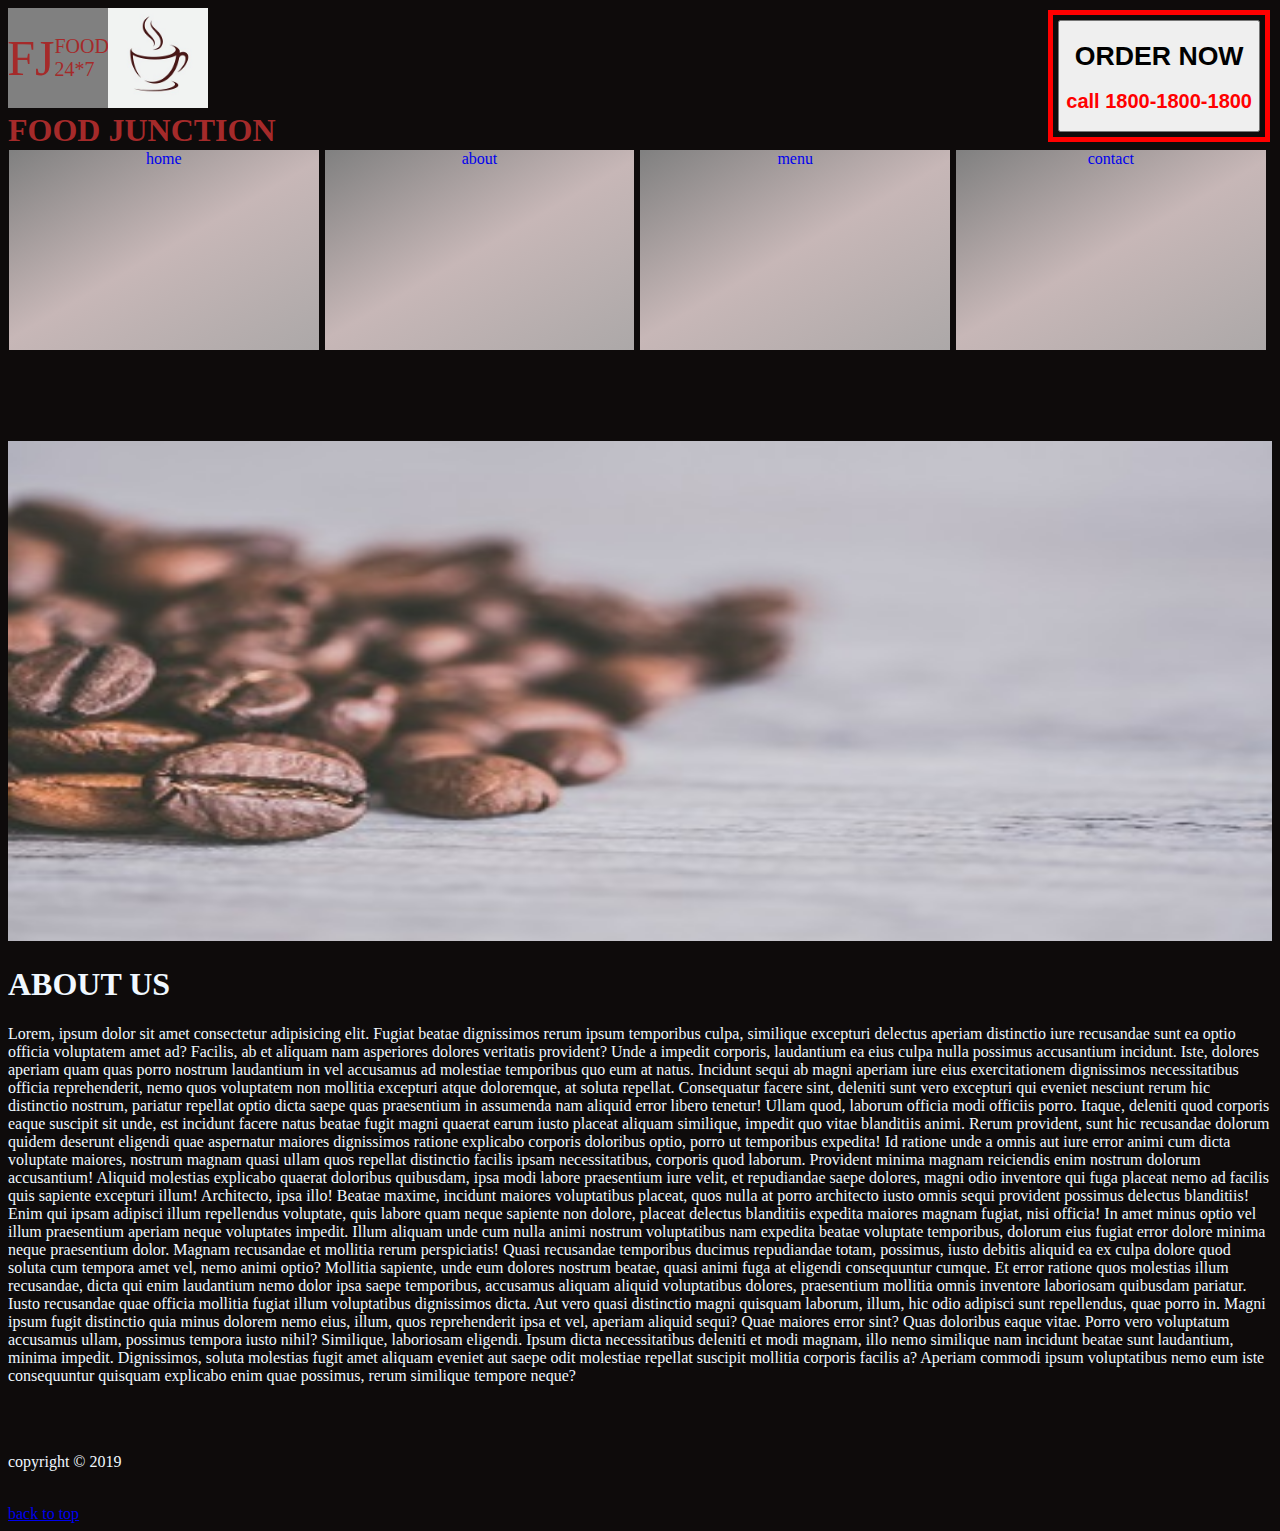
<file: about.html>
<!DOCTYPE html>
<html lang="en">
<head>
 <meta charset="UTF-8">
 <meta http-equiv="X-UA-Compatible" content="IE=edge">
 <meta name="viewport" content="width=device-width, initial-scale=1.0">
 <title>ABOUT US</title>
 <link rel="stylesheet" href="style.css">
</head>
<body>
 
  <img src="/images/logo.jpg" alt="" id="logo" height="100px" width="100px">
<div class="logo"> FJ
<span>FOOD 24*7</span></div>
<div class="order"><button><h1>ORDER NOW</h1>
 <h2 class="call">call 1800-1800-1800</h2>
</button></div>

 <h1 class="head">FOOD JUNCTION</h1>
 
  <a href="index.html" class="block">home</a>
  <a href="about.html" class="block">about</a>
  <a href="number.html" class="block">menu</a>
  <a href="contact.html" class="block">contact</a>
 <br><br><br><br><br><br>

 <img src="/images/background.jpg" alt="" width="100%" height="500">

 <br>


<h1>ABOUT US</h1>
<P>Lorem, ipsum dolor sit amet consectetur adipisicing elit. Fugiat beatae dignissimos rerum ipsum temporibus culpa, similique excepturi delectus aperiam distinctio iure recusandae sunt ea optio officia voluptatem amet ad? Facilis, ab et aliquam nam asperiores dolores veritatis provident? Unde a impedit corporis, laudantium ea eius culpa nulla possimus accusantium incidunt. Iste, dolores aperiam quam quas porro nostrum laudantium in vel accusamus ad molestiae temporibus quo eum at natus. Incidunt sequi ab magni aperiam iure eius exercitationem dignissimos necessitatibus officia reprehenderit, nemo quos voluptatem non mollitia excepturi atque doloremque, at soluta repellat. Consequatur facere sint, deleniti sunt vero excepturi qui eveniet nesciunt rerum hic distinctio nostrum, pariatur repellat optio dicta saepe quas praesentium in assumenda nam aliquid error libero tenetur! Ullam quod, laborum officia modi officiis porro. Itaque, deleniti quod corporis eaque suscipit sit unde, est incidunt facere natus beatae fugit magni quaerat earum iusto placeat aliquam similique, impedit quo vitae blanditiis animi. Rerum provident, sunt hic recusandae dolorum quidem deserunt eligendi quae aspernatur maiores dignissimos ratione explicabo corporis doloribus optio, porro ut temporibus expedita! Id ratione unde a omnis aut iure error animi cum dicta voluptate maiores, nostrum magnam quasi ullam quos repellat distinctio facilis ipsam necessitatibus, corporis quod laborum. Provident minima magnam reiciendis enim nostrum dolorum accusantium! Aliquid molestias explicabo quaerat doloribus quibusdam, ipsa modi labore praesentium iure velit, et repudiandae saepe dolores, magni odio inventore qui fuga placeat nemo ad facilis quis sapiente excepturi illum! Architecto, ipsa illo! Beatae maxime, incidunt maiores voluptatibus placeat, quos nulla at porro architecto iusto omnis sequi provident possimus delectus blanditiis! Enim qui ipsam adipisci illum repellendus voluptate, quis labore quam neque sapiente non dolore, placeat delectus blanditiis expedita maiores magnam fugiat, nisi officia! In amet minus optio vel illum praesentium aperiam neque voluptates impedit. Illum aliquam unde cum nulla animi nostrum voluptatibus nam expedita beatae voluptate temporibus, dolorum eius fugiat error dolore minima neque praesentium dolor. Magnam recusandae et mollitia rerum perspiciatis! Quasi recusandae temporibus ducimus repudiandae totam, possimus, iusto debitis aliquid ea ex culpa dolore quod soluta cum tempora amet vel, nemo animi optio? Mollitia sapiente, unde eum dolores nostrum beatae, quasi animi fuga at eligendi consequuntur cumque. Et error ratione quos molestias illum recusandae, dicta qui enim laudantium nemo dolor ipsa saepe temporibus, accusamus aliquam aliquid voluptatibus dolores, praesentium mollitia omnis inventore laboriosam quibusdam pariatur. Iusto recusandae quae officia mollitia fugiat illum voluptatibus dignissimos dicta. Aut vero quasi distinctio magni quisquam laborum, illum, hic odio adipisci sunt repellendus, quae porro in. Magni ipsum fugit distinctio quia minus dolorem nemo eius, illum, quos reprehenderit ipsa et vel, aperiam aliquid sequi? Quae maiores error sint? Quas doloribus eaque vitae. Porro vero voluptatum accusamus ullam, possimus tempora iusto nihil? Similique, laboriosam eligendi. Ipsum dicta necessitatibus deleniti et modi magnam, illo nemo similique nam incidunt beatae sunt laudantium, minima impedit. Dignissimos, soluta molestias fugit amet aliquam eveniet aut saepe odit molestiae repellat suscipit mollitia corporis facilis a? Aperiam commodi ipsum voluptatibus nemo eum iste consequuntur quisquam explicabo enim quae possimus, rerum similique tempore neque?</P>

<!-- houseblend -->

<br>
<br>
<p>copyright &copy; 2019</p>

<br>
<a href="#logo">back to top</a>
</body>
</html>
</file>
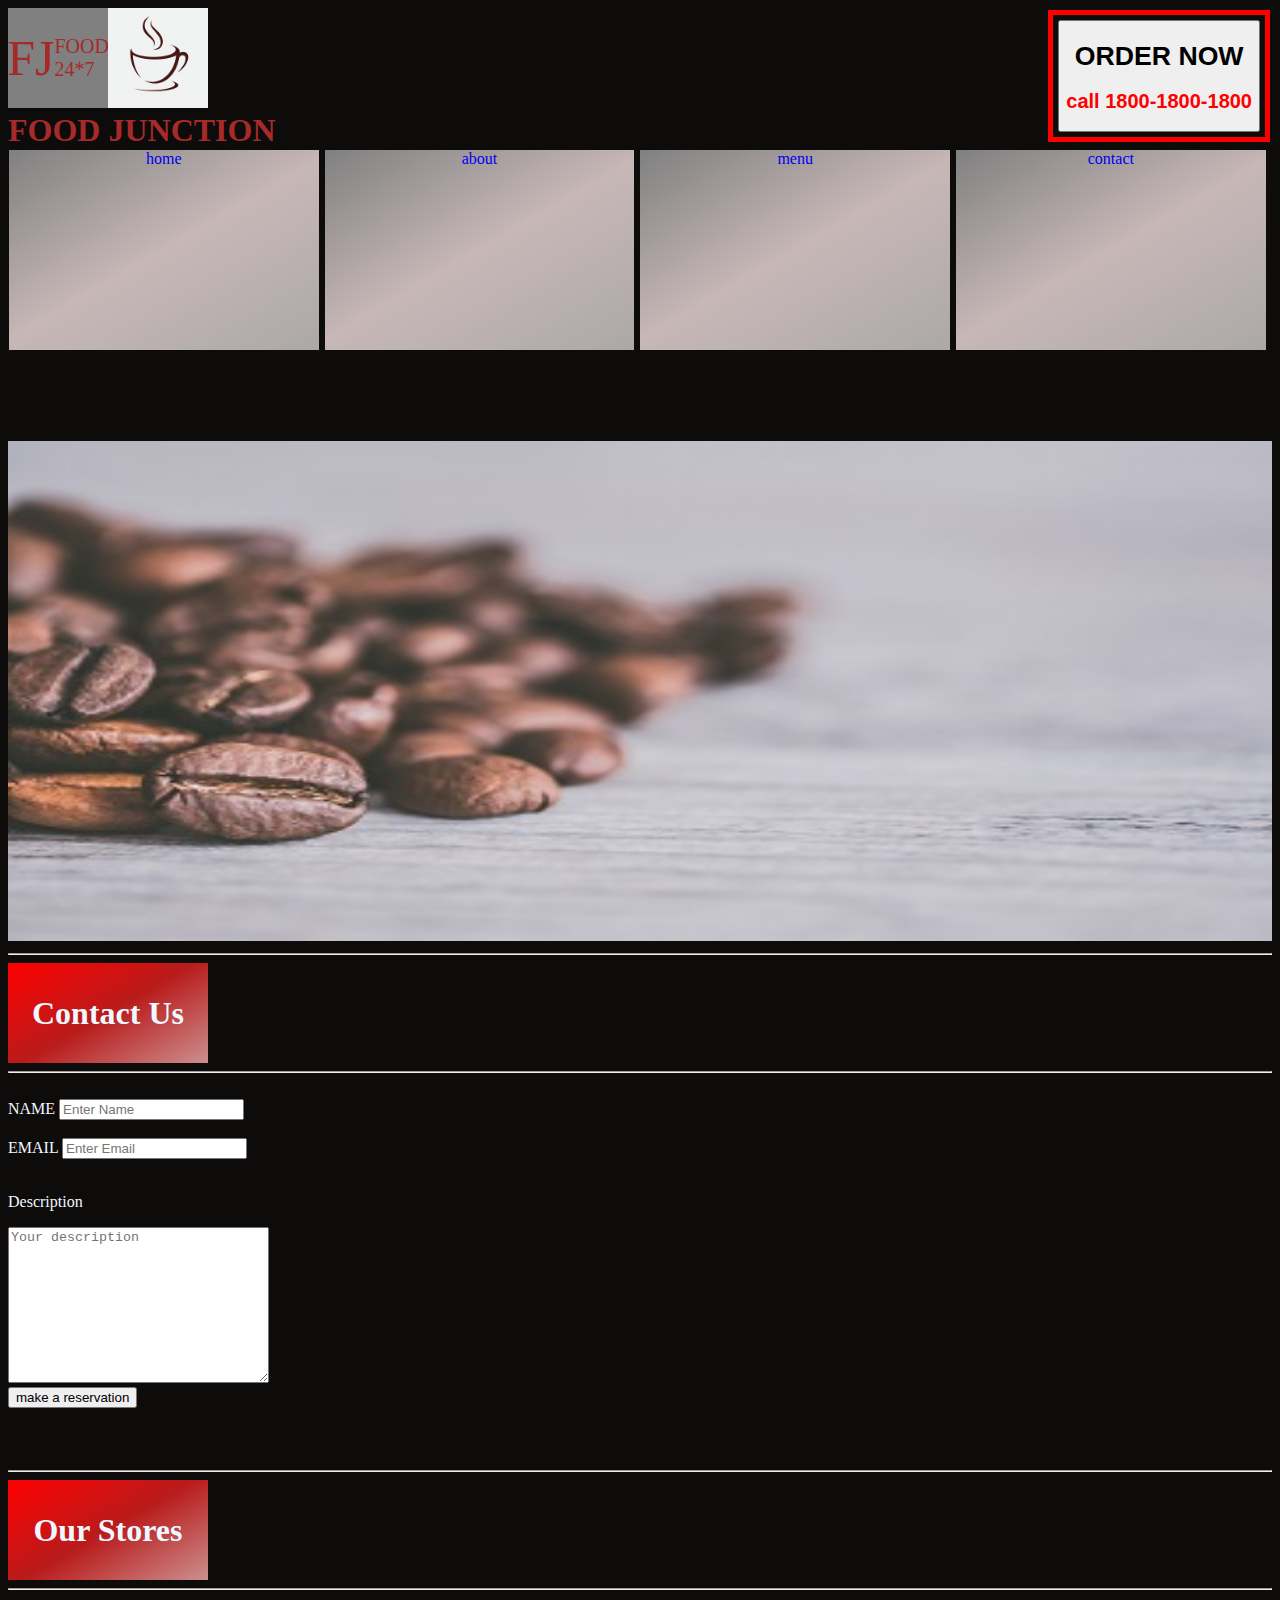
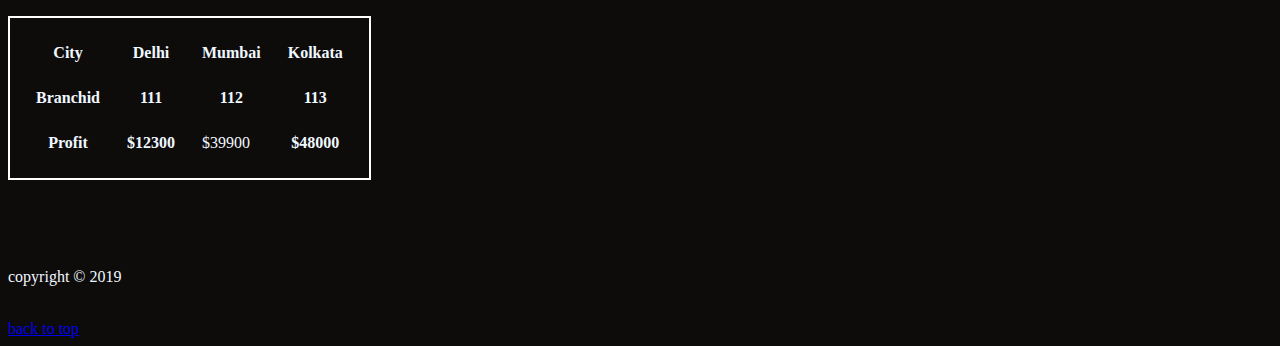
<file: contact.html>
<!DOCTYPE html>
<html lang="en">
<head>
 <meta charset="UTF-8">
 <meta http-equiv="X-UA-Compatible" content="IE=edge">
 <meta name="viewport" content="width=device-width, initial-scale=1.0">
 <title>contact</title>
 <link rel="stylesheet" href="style.css">
</head>
<body>
 <img src="/images/logo.jpg" alt="" id="logo" height="100px" width="100px">
<div class="logo"> FJ
<span>FOOD 24*7</span></div>
<div class="order"><button><h1>ORDER NOW</h1>
 <h2 class="call">call 1800-1800-1800</h2>
</button></div>
 

 <h1 class="head">FOOD JUNCTION</h1>
 
  <a href="index.html" class="block">home</a>
  <a href="about.html" class="block">about</a>
  <a href="number.html" class="block">menu</a>
  <a href="contact.html" class="block">contact</a>
 <br><br><br><br>
<br><br>
 <img src="/images/background.jpg" alt="" width="100%" height="500">

 <br>

<hr>
<div  class="banner">
<h1  >Contact Us</h1>
</div><hr>


<br>
  <form action="">
   <label for="name">NAME</label>
   <input type="text" name="name" id="name" placeholder="Enter Name">
   <br>
   <br>
   <label for="email">EMAIL</label>
   <input type="text" name="name" id="email" placeholder="Enter Email">
<br>
<br>
<p>Description</p>
<textarea name="description" id="" cols="30" rows="10" placeholder="Your description"></textarea>

					</div>
					<div class="col-md-offset-3 col-md-6 col-sm-offset-3 col-sm-6">
						<input name="submit" type="submit" class="form-control" id="submit" value="make a reservation">
					</div>
  </form>
<br><br><br>
<hr>
<div class="banner">
<h1>Our Stores</h1>
</div>
<hr>
<br>
<table style="border: 2px solid white;border-spacing: 25px;" >
 <tr>
  <th>City</th>
   <th>Delhi</th> 
   <th>Mumbai</th>
    <th>Kolkata</th>
 </tr>
 <tr>
  <th>Branchid</th>
  <th>111</th>
  <th>112</th>
  <th>113</th>
 </tr>
 <tr>
  <th>Profit</th>
  <th>$12300</td>
  <td>$39900</td>
  <th>$48000</th>
 </tr>
</table>

<br><br>

<br>
<br>
<p>copyright &copy; 2019</p>

<br>
<a href="#logo">back to top</a>
</body>
</html>
</file>
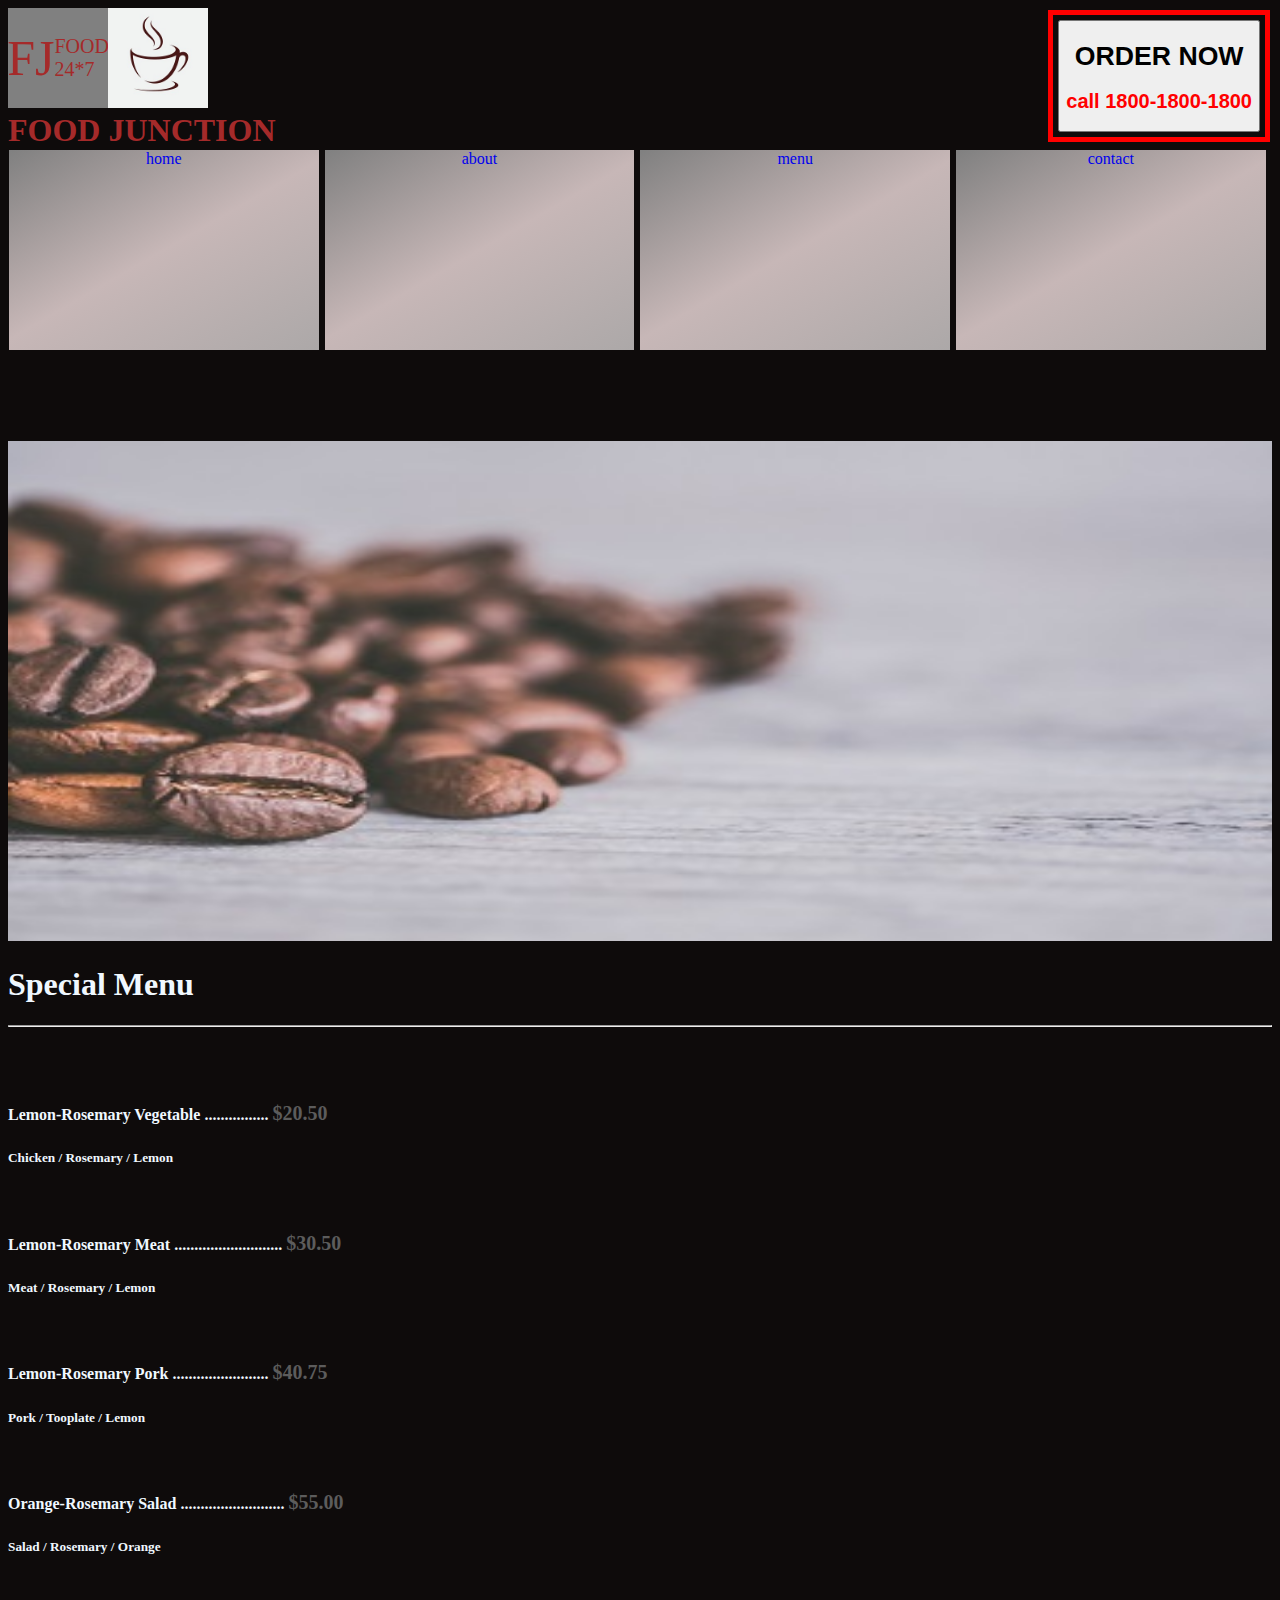
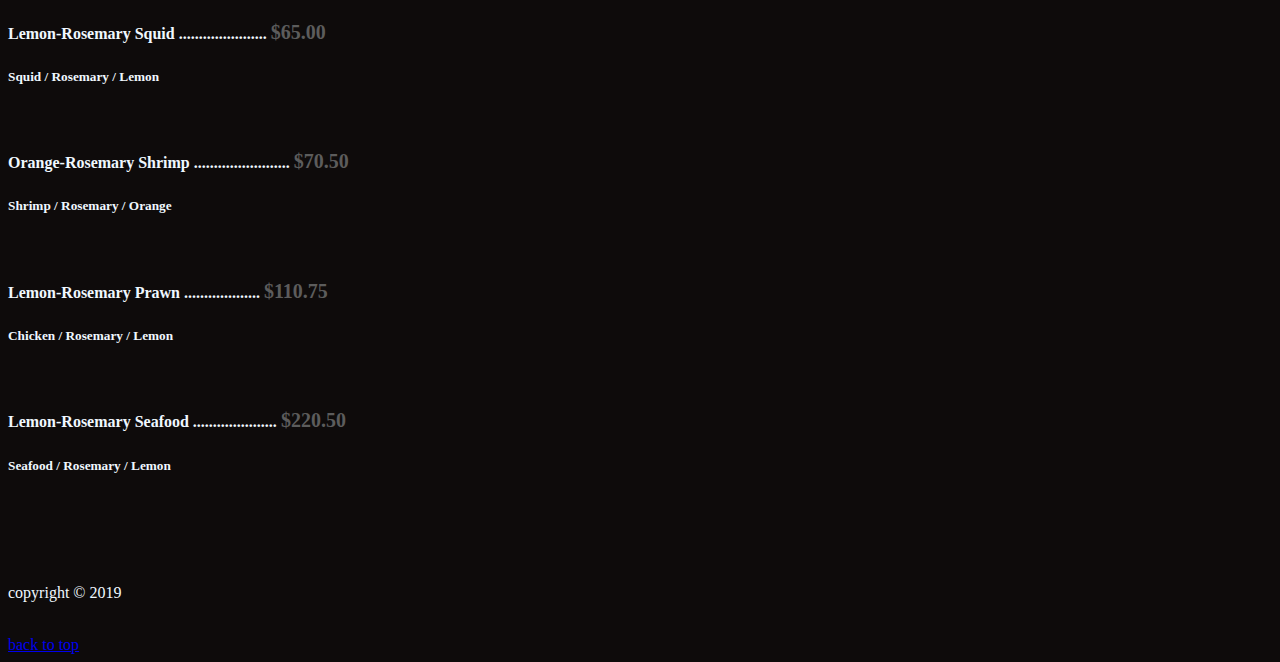
<file: number.html>
<!DOCTYPE html>
<html lang="en">
<head>
 <meta charset="UTF-8">
 <meta http-equiv="X-UA-Compatible" content="IE=edge">
 <meta name="viewport" content="width=device-width, initial-scale=1.0">
 <title>numbers</title>
 <link rel="stylesheet" href="style.css">
</head>
<body>
 <img src="/images/logo.jpg" alt="" id="logo" height="100px" width="100px">
<div class="logo"> FJ
<span>FOOD 24*7</span></div>
<div class="order"><button><h1>ORDER NOW</h1>
 <h2 class="call">call 1800-1800-1800</h2>
</button></div>

 <h1 class="head">FOOD JUNCTION</h1>
 
  <a href="index.html" class="block">home</a>
  <a href="about.html"class="block">about</a>
  <a href="number.html"class="block">menu</a></li>
  <a href="contact.html"class="block">contact</a>
		<br>
		<br>
		<br>
		<br>
		<br>
		<br>
 <img src="/images/background.jpg" alt="" width="100%" height="500">

 <br>

 <!-- menu -->
<section id="menu" class="parallax-section">
	<div class="container">
		<div class="row">
			<div class="col-md-offset-2 col-md-8 col-sm-12 text-center">
				<h1 class="heading">Special Menu</h1>
				<hr>
			</div>
			<div class="col-md-6 col-sm-6">
				<h4>Lemon-Rosemary Vegetable ................ <span>$20.50</span></h4>
				<h5>Chicken / Rosemary / Lemon</h5>
			</div>
			<div class="col-md-6 col-sm-6">
				<h4>Lemon-Rosemary Meat ........................... <span>$30.50</span></h4>
				<h5>Meat / Rosemary / Lemon</h5>
			</div>
			<div class="col-md-6 col-sm-6">
				<h4>Lemon-Rosemary Pork ........................ <span>$40.75</span></h4>
				<h5>Pork / Tooplate / Lemon</h5>
			</div>
			<div class="col-md-6 col-sm-6">
				<h4>Orange-Rosemary Salad .......................... <span>$55.00</span></h4>
				<h5>Salad / Rosemary / Orange</h5>
			</div>
			<div class="col-md-6 col-sm-6">
				<h4>Lemon-Rosemary Squid ...................... <span>$65.00</span></h4>
				<h5>Squid / Rosemary / Lemon</h5>
			</div>
			<div class="col-md-6 col-sm-6">
				<h4>Orange-Rosemary Shrimp ........................ <span>$70.50</span></h4>
				<h5>Shrimp / Rosemary / Orange</h5>
			</div>
			<div class="col-md-6 col-sm-6">
				<h4>Lemon-Rosemary Prawn ................... <span>$110.75</span></h4>
				<h5>Chicken / Rosemary / Lemon</h5>
			</div>
			<div class="col-md-6 col-sm-6">
				<h4>Lemon-Rosemary Seafood ..................... <span>$220.50</span></h4>
				<h5>Seafood / Rosemary / Lemon</h5>
			</div>
		</div>
	</div>
</section>		


<br>


<!-- houseblend -->

<br>
<br>
<p>copyright &copy; 2019</p>

<br>
<a href="#logo">back to top</a>
</body>
</html>
</file>
<file: style.css>
.logo{
 background:gray;
 font-size: 50px;
 display:flex;
 justify-content: center;
 align-items: center;
 color:brown;
 height: 100px;
 width: 100px;
 float: left;
}

body{
 background: rgb(14, 11, 11);
 color: aliceblue;
 
}

/* front banners with transitiony */
.head{
 color: brown;
 margin: 0%;
}
span{
 font-size: 20px;
}
.order{
 position: fixed;
 top: 0%;right: 0%;
 margin:20px;
 outline:5px solid red;
 outline-offset: 5px;
 scale: all 5s;

}
.order:hover{
 transform:scale(105%);
}
.call{
 color:red
}


/* background img */
.bg{
 background: url(/images/background.jpg) center/cover no-repeat fixed;height: 600px; 
 display: flex;justify-content: right;align-items:center;
 color:red;font-size: 40px;
 /* label animation in bg */
}
.label
{
 background:rgba(16, 16, 48, 0.151) ;transition: all 2s; animation-name: move;
 animation-duration: 10s;
 animation-iteration-count: infinite;
 outline: 10px solid black;
 outline-offset: 10px;
 margin: 20px;


}
@keyframes move{
 0%
{transform: translateY(-60px);}
25%{
 transform: translatex(-60px); background: rgb(201, 89, 89);
}
}



.block{display: inline-block;
 margin:1px;
 height:200px; width:24.5%;
 background:linear-gradient(150deg,grey,rgb(199, 183, 183),rgb(172, 168, 168));
 text-align:center;
 justify-content: center;
box-sizing: border-box;
transition: all 2s linear;
text-decoration: none;

}

a:hover{
 transform: translateY(20%);
 background:linear-gradient(150deg,rgb(197, 74, 166), rgb(184, 152, 169),rgb(194, 132, 194));
}

/* featured food transition */

.fimg{
 
 width: 60vh;margin: 50px;
 position: relative;
}

.fimg>img{
 display: block;
}

.fimg::before{
 content:"";border:2px solid grey;
 width:100%;height: 100%;position:absolute;box-sizing: border-box;
 top:-40px;left:-40px;z-index: -2;
 transition: all 2s;
}
.fimg::after{
 content:"";background: grey;
 width:100%;height: 100%;position:absolute;box-sizing: border-box;
 top:-20px;left:-20px;z-index: -1;transition: all 2s;
}
.fimg:hover::before,.fimg:hover::after{top: 0;left: 0}


/* menu section */
#menu h4 {
	line-height: 1.5;
}
#menu .col-md-8 {
  padding-bottom: 42px;
}
#menu .col-md-6 {
  padding-bottom: 18px;
}
#menu span {
  color: #5C5C5C;
}

/* contact */
.banner{height: 100px; width:200px;
 background:linear-gradient(150deg,red,rgb(185, 27, 27),rgb(204, 143, 143));
transition: all 1s linear;
display: flex;justify-content: center;align-items: center;
}
.banner:hover{
 transform: translateX(100px);
}
</file>
